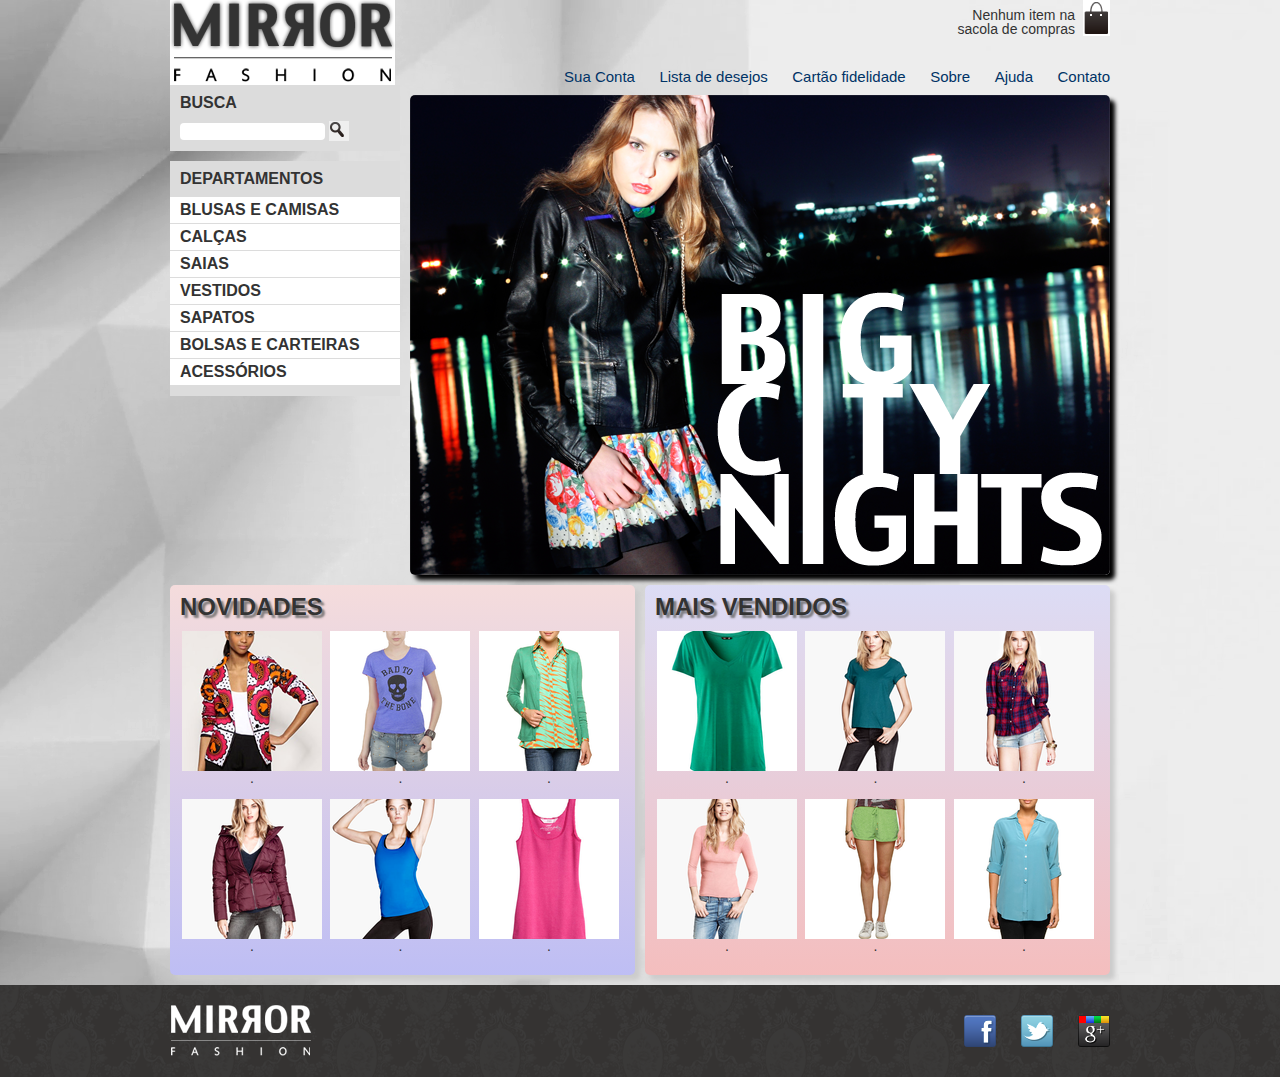
<file: projeto_web_20200401/mirrorfashion/index.html>
<html lang="pt-br"><head>
    <meta charset="utf-8">
    <meta name="viewport" content="width=device-width">

    <title>Mirror Fashion</title>
    <link rel="stylesheet" href="css/formatacao_v1/reset.css">
    <link rel="stylesheet" href="css/formatacao_v1/estilo.css">
    

    <!--[if lt IE 9]>
        <script src="js/html5shiv.js"></script>
    <![endif]-->

    
</head>
<body>    
    <header class="container">
        <!--Conteúdo do cabeçalho-->
        <h1><a href="index.html"><img class="logo-cabecalho" src="img/logo.png" alt="Mirror Fashion" title="Logotipo Mirror Fashion"></a></h1>
        
        <p class="sacola">
            Nenhum item na sacola de compras
        </p>
        
        <nav class="menu-opcoes">
            <ul>
                <li><a class="item-menu" href="#">Sua Conta</a></li>
                <li><a class="item-menu" href="#">Lista de desejos</a></li>
                <li><a class="item-menu" href="#">Cartão fidelidade</a></li>
                <li><a class="item-menu" href="sobre.html">Sobre</a></li>
                <li><a class="item-menu" href="#">Ajuda</a></li>
                <li><a class="item-menu" href="contato.html" target="_blank">Contato</a></li>
            </ul>
        </nav>
    </header>
    <div id="main" class="container destaque">
        <!-- Conteúdo principal -->
        <section class="busca">
            <h2>Busca</h2>
            <form>
                <input type="search">
                <button>Buscar</button>
            </form>
        </section>
        <!-- fim da busca-->
        <section class="menu-departamentos">
            <h2>Departamentos</h2>
            <nav>
                <ul>
                    <li>
                        <a class="item-menu" href="#">Blusas e Camisas</a>
                        <ul>
                            <li><a href="#">Manga curta</a></li>
                            <li><a href="#">Manga comprida</a></li>
                            <li><a href="#">Camisa social</a></li>
                            <li><a href="#">Camisa casual</a></li>
                        </ul>
                            
                    </li>
                    <li><a class="item-menu" href="#">Calças</a></li>
                    <li><a class="item-menu" href="#">Saias</a></li>
                    <li><a class="item-menu" href="#">Vestidos</a></li>
                    <li><a class="item-menu" href="#">Sapatos</a></li>
                    <li><a class="item-menu" href="#">Bolsas e Carteiras</a></li>
                    <li><a class="item-menu" href="#">Acessórios</a></li>
                </ul>
            </nav>        
        </section>
        <!-- fim do .menu-departamentos -->

        <section class="banner-destaque">
                <img src="img/destaque-home.png" alt="Promoção: Big City Night">
        </section>
        <!--fim do .banner-destaque -->
    </div>
    <!--fim do container .destaque -->    

    <div id="destaques">
        <!--Paineis de Destaque-->
        <div class="container paineis">
            <section class="painel novidades">
                <h2>Novidades</h2>
                <ol>
                    <!--primeiro produto-->
                    <li>
                        <a href="img/produtos/foto1-rosa.png">
                            <figure>
                                <img src="img/produtos/miniatura1.png" alt="minituara1">
                                <figcaption>.</figcaption>
                            </figure>
                        </a>
                    </li>
                    <!--fim do primeiro produto-->
                    <!--segundo produto-->
                    <li>
                        <a href="img/produtos/foto2-azul.png">
                            <figure>
                                <img src="img/produtos/miniatura2.png" alt="minituara2">
                                <figcaption>.</figcaption>
                            </figure>
                        </a>
                    </li>
                    <!--fim do segundo produto-->
                    <!--terceiro produto-->
                    <li>
                        <a href="img/produtos/foto3-verde.png">
                            <figure>
                                <img src="img/produtos/miniatura3.png" alt="minituara3">
                                <figcaption>.</figcaption>
                            </figure>
                        </a>
                    </li>
                    <!--fim do terceiro produto-->
                    <!--quarto produto-->
                    <li>
                        <a href="img/produtos/foto4-rosa.png">
                            <figure>
                                <img src="img/produtos/miniatura4.png" alt="minituara4">
                                <figcaption>.</figcaption>
                            </figure>
                        </a>
                    </li>
                    <!--fim do quarto produto-->
                    <!--quinto produto-->
                    <li>
                        <a href="img/produtos/foto5-azul.png">
                            <figure>
                                <img src="img/produtos/miniatura5.png" alt="minituara5">
                                <figcaption>.</figcaption>
                            </figure>
                        </a>
                    </li>
                    <!--fim do quinto produto-->
                    <!--sexto produto-->
                    <li>
                        <a href="img/produtos/foto6-rosa.png">
                            <figure>
                                <img src="img/produtos/miniatura6.png" alt="minituara6">
                                <figcaption>.</figcaption>
                            </figure>
                        </a>
                    </li>
                    <!--fim do sexto produto-->
                </ol>
            </section>
            <section class="painel mais-vendidos">
                <h2>Mais vendidos</h2>
                <ol>
                    <!--primeiro produto-->
                    <li>
                        <a href="img/produtos/foto7-verde.png">
                            <figure>
                                <img src="img/produtos/miniatura7.png" alt="minituara7">
                                <figcaption>.</figcaption>
                            </figure>
                        </a>
                    </li>
                    <!--fim do primeiro produto-->
                    <!--segundo produto-->
                    <li>
                        <a href="img/produtos/foto8-verde.png">
                            <figure>
                                <img src="img/produtos/miniatura8.png" alt="minituara8">
                                <figcaption>.</figcaption>
                            </figure>
                        </a>
                    </li>
                    <!--fim do segundo produto-->
                    <!--terceiro produto-->
                    <li>
                        <a href="img/produtos/foto9-rosa.png">
                            <figure>
                                <img src="img/produtos/miniatura9.png" alt="minituara9">
                                <figcaption>.</figcaption>
                            </figure>
                        </a>
                    </li>
                    <!--fim do terceiro produto-->
                    <!--quarto produto-->
                    <li>
                        <a href="img/produtos/foto10-rosa.png">
                            <figure>
                                <img src="img/produtos/miniatura10.png" alt="minituara10">
                                <figcaption>.</figcaption>
                            </figure>
                        </a>
                    </li>
                    <!--fim do quarto produto-->
                    <!--quinto produto-->
                    <li>
                        <a href="img/produtos/foto11-verde.png">
                            <figure>
                                <img src="img/produtos/miniatura11.png" alt="minituara11">
                                <figcaption>.</figcaption>
                            </figure>
                        </a>
                    </li>
                    <!--fim do quinto produto-->
                    <!--sexto produto-->
                    <li>
                        <a href="img/produtos/foto12-azul.png">
                            <figure>
                                <img src="img/produtos/miniatura12.png" alt="minituara12">
                                <figcaption>.</figcaption>
                            </figure>
                        </a>
                    </li>
                    <!--fim do sexto produto-->
                </ol>
            </section>
            <!-- os paineis novidades e mais vendidos ficarão neste elemento -->
        </div>
        <!-- fim da div .container .paineis-->
    </div>
    
    <footer>
        <!--conteúdo do rodapé-->
        <div class="container">
            <img src="img/logo-rodape.png" alt="Logo da Mirror Fashion">
            
            <ul class="social">
                <li><a href="http://facebook.com/mirrorfashion">Facebook</a></li>
                <li><a href="http://twitter.com/mirrorfashion">Twitter</a></li>
                <li><a href="http://plus.google.com/mirrorfashion">Google+</a></li>
            </ul>
        </div>
    </footer>

</body></html>
</file>
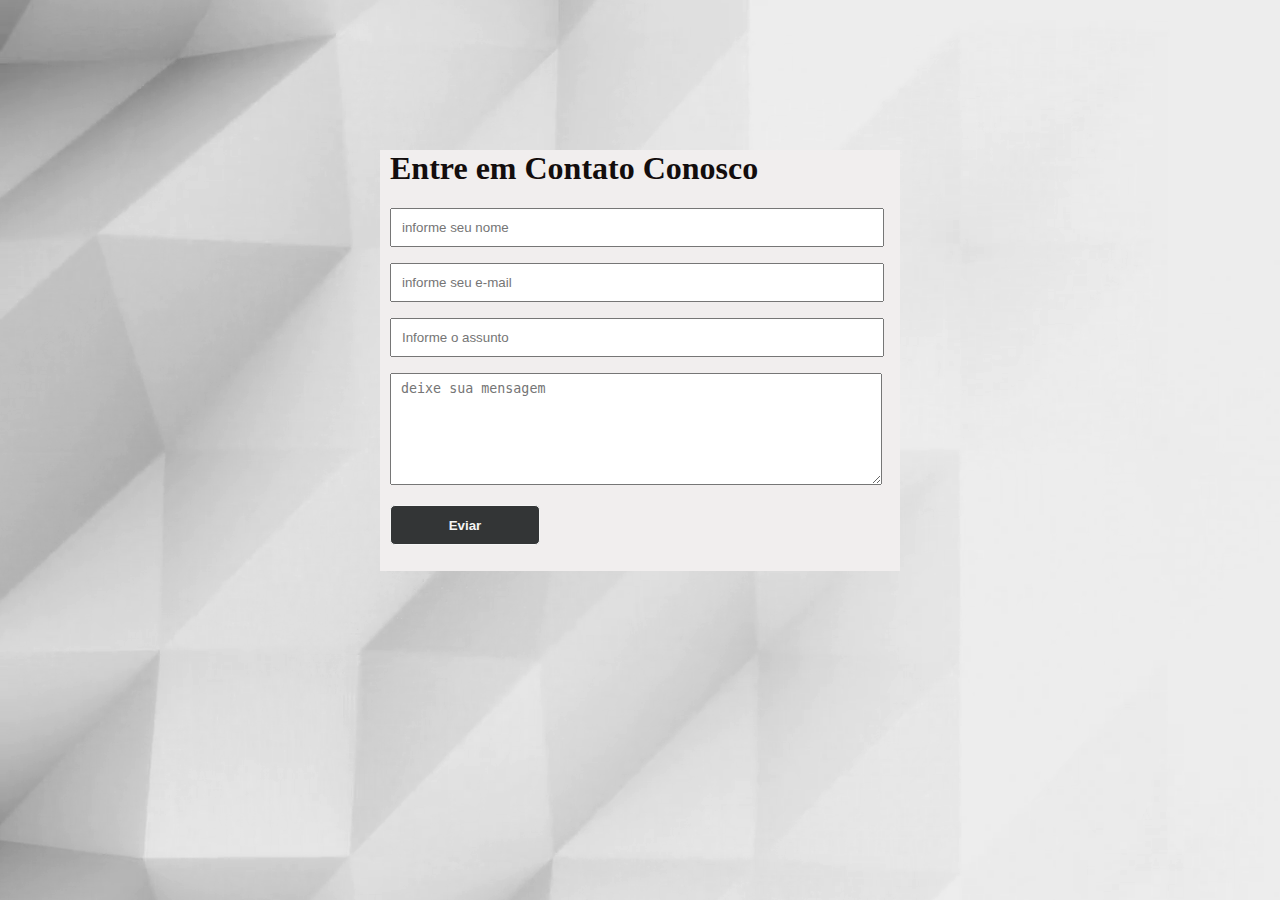
<file: projeto_web_20200401/mirrorfashion/contato.html>
<!DOCTYPE html>
<html lang="en">
<head>
    <meta charset="UTF-8">
    <meta name="viewport" content="width=device-width, initial-scale=1.0">
    <title>Formulário de Contato</title>
    <link rel="stylesheet" href="css/formatacao_v1/contato.css">

</head>
<body>
    
    <form name="formteste" action="" method="post">
        <h1>Entre em Contato Conosco</h1>

        <p class="nome">
            <input type="text " name="nome" placeholder="informe seu nome" required="required">
        </p>

        <p class="email">
            <input type="email" name="email" placeholder="informe seu e-mail" required="required">

        </p>

        <p class="assunto">
            <input type="text" name="assunto" placeholder="Informe o assunto" required="required">
        </p>

        <p class="mensagem">
            <textarea name="mensagem" placeholder="deixe sua mensagem"></textarea>
            
        </p>

        <p class="enviar">
            <input type="submit" name="enviar" value="Eviar">

        </p>

    </form>


</body>
</html>
</file>
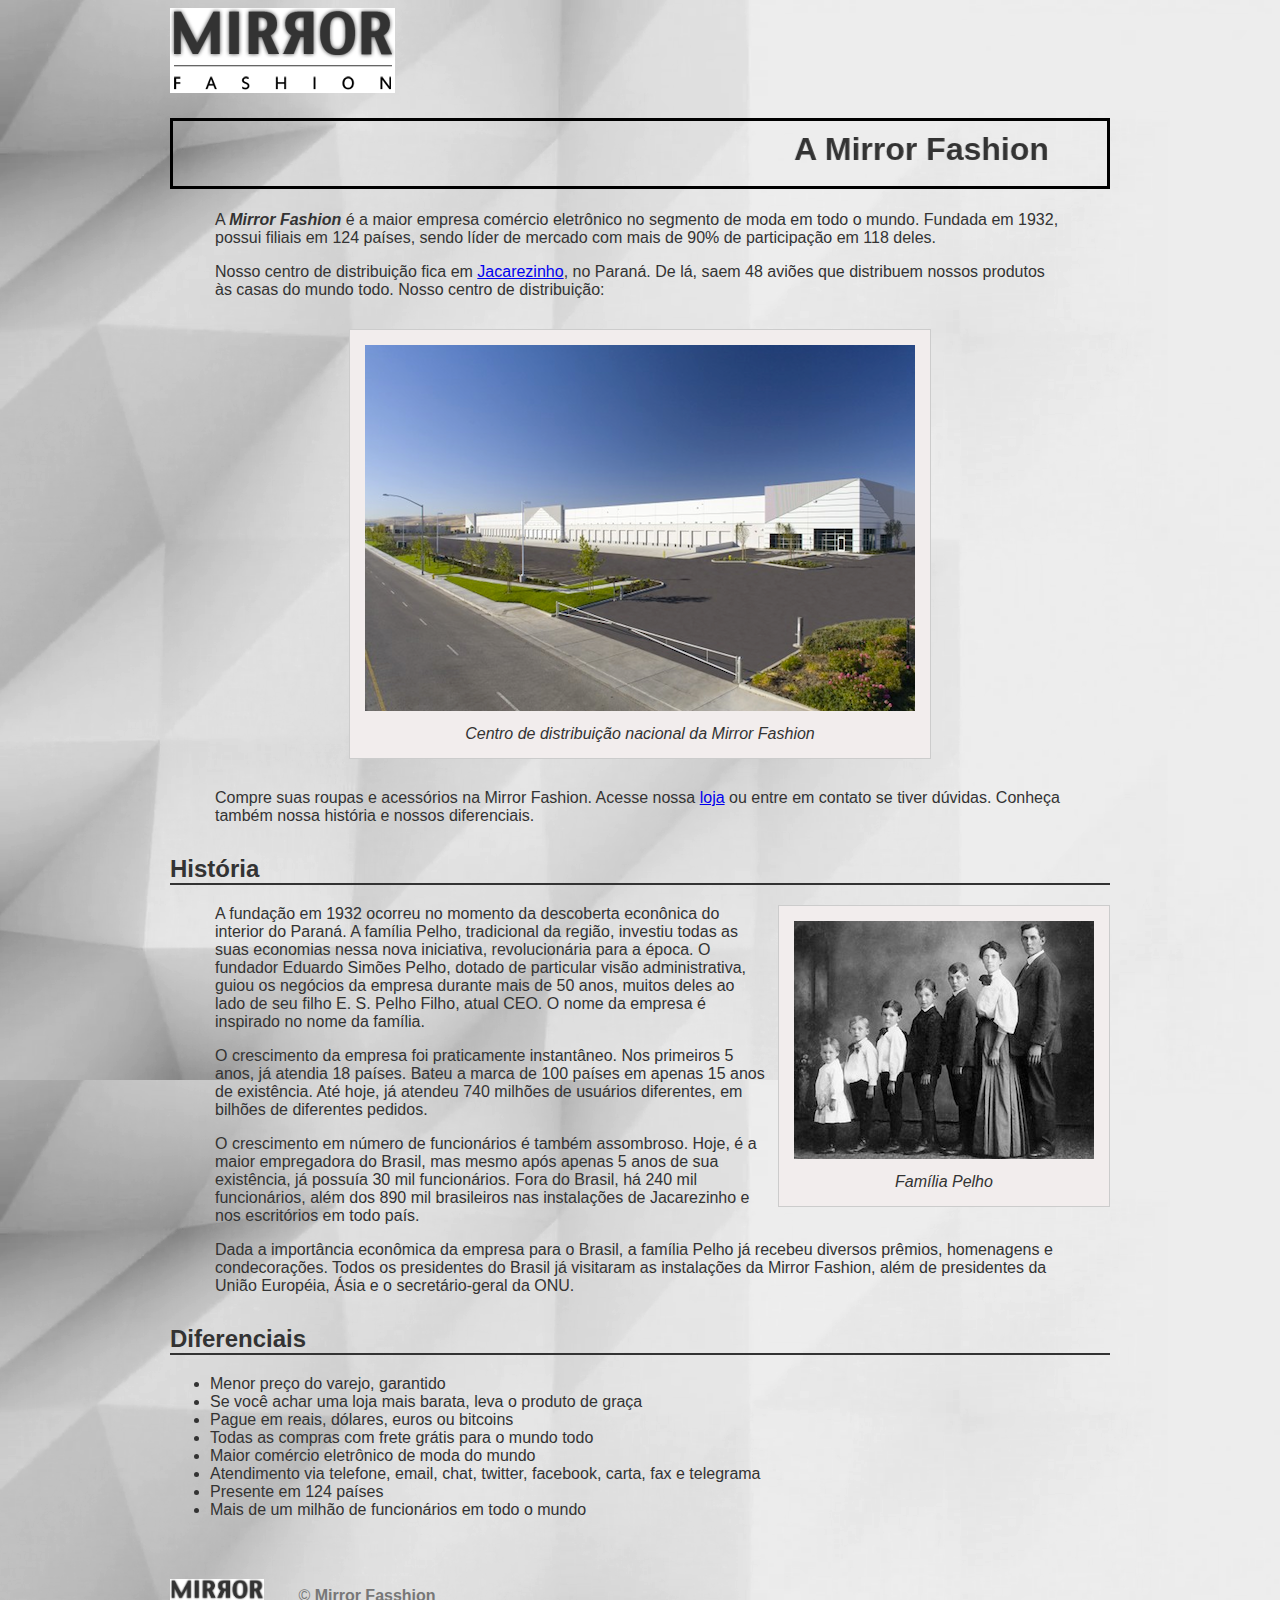
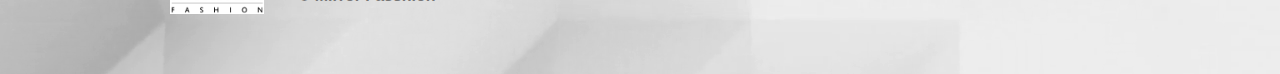
<file: projeto_web_20200401/mirrorfashion/sobre.html>
<!DOCTYPE html>
<html lang="pt-br">

<head>
    <meta charset="utf-8">
    <title>Sobre</title>
    <link rel="stylesheet" href="css/formatacao_v1/sobre.css">
</head>

<body>
    <a href="index.html"><img src="img/logo.png" alt="Logo da Mirror Fashion" title="Logo da Mirror Fashion"></a>
    
    <h1><marquee behavior="alternate">A Mirror Fashion</marquee></h1>
    <p>
        A <strong>Mirror Fashion</strong> é a maior empresa comércio eletrônico no segmento de moda em todo o mundo.
        Fundada em 1932, possui filiais em 124 países, sendo líder de mercado com mais de 90% de
        participação em 118 deles.
    </p>
    <p>
        Nosso centro de distribuição fica em <a href="https://maps.google.com/?q=Jacarezinho">Jacarezinho</a>, no Paraná. De lá, saem 48 aviões que
        distribuem nossos produtos às casas do mundo todo. Nosso centro de distribuição:
    </p>
    <figure id="centro-distribuicao">
        <!--fonte da imagem link relativo = armazenado no projeto-->
        <a href="https://maps.google.com/?q=Jacarezinho">
            
            <img src="img/centro-distribuicao.png" alt="Centro de distribuição"
            title="Centro de distribuição da Mirror Fashion">
        
        </a>
        <figcaption>Centro de distribuição nacional da Mirror Fashion</figcaption>
    </figure>
    <p>
        Compre suas roupas e acessórios na Mirror Fashion. Acesse nossa <a href="index.html">loja</a> ou entre em contato
        se tiver dúvidas. Conheça também nossa história e nossos diferenciais.
    </p>

    <h2 id="historia">História</h2>
    <figure id="familia-pelho">
        <img src="img/familia-pelho.jpg" alt="Foto da família Pelho" title="Foto da família Pelho">
        <figcaption>Família Pelho</figcaption>
    </figure>
    <p>
        A fundação em 1932 ocorreu no momento da descoberta econônica do interior do Paraná. A
        família Pelho, tradicional da região, investiu todas as suas economias nessa nova iniciativa,
        revolucionária para a época. O fundador Eduardo Simões Pelho, dotado de particular visão
        administrativa, guiou os negócios da empresa durante mais de 50 anos, muitos deles ao lado
        de seu filho E. S. Pelho Filho, atual CEO. O nome da empresa é inspirado no nome da família.
    </p>
    <p>
        O crescimento da empresa foi praticamente instantâneo. Nos primeiros 5 anos, já atendia 18 países.
        Bateu a marca de 100 países em apenas 15 anos de existência. Até hoje, já atendeu 740 milhões
        de usuários diferentes, em bilhões de diferentes pedidos.
    </p>
    <p>
        O crescimento em número de funcionários é também assombroso. Hoje, é a maior empregadora do
        Brasil, mas mesmo após apenas 5 anos de sua existência, já possuía 30 mil funcionários. Fora do
        Brasil, há 240 mil funcionários, além dos 890 mil brasileiros nas instalações de Jacarezinho e
        nos escritórios em todo país.
    </p>
    <p>
        Dada a importância econômica da empresa para o Brasil, a família Pelho já recebeu diversos prêmios,
        homenagens e condecorações. Todos os presidentes do Brasil já visitaram as instalações da Mirror
        Fashion, além de presidentes da União Européia, Ásia e o secretário-geral da ONU.
    </p>
    <h2 id="diferenciais"> Diferenciais</h2>
    <ul>
        <li>Menor preço do varejo, garantido</li>
        <li>Se você achar uma loja mais barata, leva o produto de graça</li>
        <li>Pague em reais, dólares, euros ou bitcoins</li>
        <li>Todas as compras com frete grátis para o mundo todo</li>
        <li>Maior comércio eletrônico de moda do mundo</li>
        <li>Atendimento via telefone, email, chat, twitter, facebook, carta, fax e telegrama</li>
        <li>Presente em 124 países</li>
        <li>Mais de um milhão de funcionários em todo o mundo</li>
    </ul>
    <div id="rodape">
        <img src="img/logo.png">
        &copy; <strong> Mirror Fasshion </strong>
    </div>
</body>

</html>
</file>
<file: projeto_web_20200401/mirrorfashion/css/formatacao_v1/estilo.css>
@media screen {


    body {
        font-family: "Lucida Sans Unicode", "Lucida Grande", sans-serif;
        color: #333333;
        background-image: url(/projeto_web_20200401/mirrorfashion/img/wallpaperbranco.png);

    }

    header {
        position: relative;
    }


    .sobre h1 {
        font-family: serif;
        
        padding: 30px 0px;
        margin: 30px 0px;
        color: #111; 
        font-family: 'Open Sans Condensed', sans-serif; 
        font-size: 30px; 
        font-weight: 700; 
        line-height: 35px; 
        text-indent: 1em; 
        text-align: left; 
        text-transform: uppercase;
        border-radius: 15px;
            /*Hack compatibilidade browsers antigos*/
            -webkit-border-radios: 15px;
            -moz-border-radios: 15px;
            -o-border-radios: 15px;
            -ms-border-radios: 15px;

        box-shadow: 20px 20px 20px black;
            /*Hack compatibilidade browsers antigos*/
            -webkit-box-shadow: 20px 20px 20px black;
            -moz-box-shadow: 20px 20px 20px black;
            -o-box-shadow: 20px 20px 20px black;
            -ms-box-shadow: 20px 20px 20px black;

        /*box-shadow: inset 0 0 20px black;*/
        /*text-shadow: 20px 20px 20px red, -20px -20px 20px red;*/

    }

    .sobre figure {
        background-color: #ebdddd;
        border: 1px solid #cccccc;
        text-align: center;
        padding: 15px;
        margin: 30px;
        border-radius: 15px;
        box-shadow: 15px 15px 15px black;
    }

    .sobre img {
        border-radius: 5px;
    }


    .sobre figcaption {
        font-style: italic;
        margin-top: 10px;
    }

    .sobre p {
        padding: 0 45px;
        height: auto;
        text-align: justify;
        color: #000000;
        line-height: 20px;
        text-indent: 2em;
        margin-bottom: 16px;
    }

    .sobre ul li {
        padding: 0 45px;
        height: auto;
        text-align: justify;
        color: #000000;
        line-height: 20px;
        list-style-type: square;
        list-style-position: inside;
    }

    .sobre p strong {
        font-style: italic;    
    }

    #familia-pelho {
        float: right;
        margin: 0px 10px;

    }

    #centro-distribuicao {
        margin-left: auto;
        margin-right: auto;
        width: 550px;
    }




    .container {
        position: relative;
        margin: 0 auto;
        width: 940px;
    }

    .menu-opcoes {
        position: absolute;
        bottom: 0;
        right: 0;
    }

    .sacola {
        background-image: url(../../img/sacola.png);
        background-repeat: no-repeat;
        background-position: top right;
        font-size: 14px;
        padding-right: 35px;
        text-align: right;
        width: 140px;
        padding-top: 8px;
        padding-bottom: 8px;
        position: absolute;
        top: 0;
        right: 0;

    }

    .menu-opcoes ul li  {
        font-size: 15px;
        display: inline;
        margin-left: 20px;
        padding-top: 8px;
        
    }

    .menu-opcoes a {
        color: #003366;
    }

    .menu-opcoes a:hover {
        color: #007DC6;
    }
        
    .menu-opcoes a:active {
        color: #867DC6;
    }
        

    .busca, .menu-departamentos {
        float:left;
        background-color: #DCDCDC;
        font-weight: bold;
        text-transform: uppercase;
        margin-right: 10px;
        width: 230px;

    }
    
    .menu-departamentos {
        clear:left;
        text-decoration: none;
        margin-top: 10px;
        padding-bottom: 10px;
    }

    .menu-departamentos li li a {
        color: #333333;
        text-decoration: none;
    }

    .menu-departamentos li li  a:hover {
        color: #007DC6;
    }
        
    .menu-departamentos li li a:active {
        color: #867DC6;
    }
    .menu-departamentos li li a:before {
        content: '- ';
    }
        

    .item-menu {
        color: #333333;
        text-decoration: none;
    }

    .busca h2, .busca form, .menu-departamentos h2 {
        margin: 10px;
    }


    .menu-departamentos li {
        background-color: #FFFFFF;
        margin-bottom: 1px;
        padding: 5px 10px;
    }

    .menu-departamentos li ul {
    display: none;
    }
        
    .menu-departamentos li:hover ul {

        display: block;
    }
        
    .menu-departamentos ul ul li {
        background-color: #DCDCDC;
    }
        

    .busca input[type=search] {
        width: 145px;
        border-radius: 4px;
        border: none;

    }

    .banner-destaque {
        padding-top: 10px;
        border-radius: 5px;
    }

    .banner-destaque  img {
        border-radius: 5px;
        box-shadow: 5px 5px 4px black;
    }

    .painel {
        margin: 10px 0;
        padding: 10px;
        width: 445px;
        border-radius: 5px;
        box-shadow: 5px 5px 4px #cccccc;
        
    }

    .painel li {
        transition: 0.7s ease-out;
    }
        

    .painel li:hover {
        background-color: rgba(184, 134, 11,0.5);
        box-shadow: 0 0 10px #333;
        transition: box-shadow 0.7s  ease-in;
        transform: scale(1.2) /*rotate(-5deg)*/;
    }
    /*
    .painel li:nth-child(2n):hover {
        transform: scale(1.2) rotate(5deg);
    }
    */    
        

    .novidades {
        float: left;
        background: linear-gradient(#f5dcdc, #bebef4);
        background-color: #f5dcdc;
    }

    .mais-vendidos {
        float: right;
        background: linear-gradient(#dcdcf5, #f4bebe);
        background-color: #dcdcf5;
    }

    .painel li {
        display: inline-block;
        vertical-align: top;
        width: 140px;
        margin: 2px;
        padding-bottom: 10px;
    }

    .painel h2 {
        font-size: 24px;
        font-weight: bold;
        text-transform: uppercase;
        margin-bottom: 10px;
        text-shadow: 3px 3px 2px rgba(100,100,100,0.8);
    }

    .painel a {
        color: #333;
        font-size: 14px;
        text-align: center;
        text-decoration: none;
    }


    footer {
        background-image: url(../../img/fundo-rodape.png);
        clear: both;
        padding: 20px 0;

    }

    footer .container {
        position: relative;
    }

    .social {
        position: absolute;
        top: 50%;
        transform: translateY(-50%);
        right: 0;
    }

    .social li {
        float: left;
        margin-left: 25px;
    }

    .social a {
        width: 32px;
        height: 32px;
        display: block;
        text-indent: -9999px;
    }
    .social a[href*="facebook.com"] {
        background-image: url(../../img/facebook.png);
    }
    .social a[href*="twitter.com"] {
        background-image: url(../../img/twitter.png);
    }
    .social a[href*="plus.google.com"] {
        background-image: url(../../img/googleplus.png);
    }

    .busca button {
        background-image: url(../../img/busca.png);
        background-repeat: no-repeat;
        border: none;
        width: 20px;
        height: 20px;
        text-indent: -9999px;
    }
}    


@media print {


    body {
        font-family: "Lucida Sans Unicode", "Lucida Grande", sans-serif;
        color: red;
        background: linear-gradient(to bottom, white, grey);

    }

    header {
        position: relative;
    }


    .sobre h1 {
        font-family: serif;
        background-image: url('../../img/sobre-background.jpg');
        padding: 30px 0px;
        margin: 30px 0px;
        color: #111; 
        font-family: 'Open Sans Condensed', sans-serif; 
        font-size: 30px; 
        font-weight: 700; 
        line-height: 35px; 
        text-indent: 1em; 
        text-align: left; 
        text-transform: uppercase;
        border-radius: 15px;
            /*Hack compatibilidade browsers antigos*/
            -webkit-border-radios: 15px;
            -moz-border-radios: 15px;
            -o-border-radios: 15px;
            -ms-border-radios: 15px;

        box-shadow: 20px 20px 20px black;
            /*Hack compatibilidade browsers antigos*/
            -webkit-box-shadow: 20px 20px 20px black;
            -moz-box-shadow: 20px 20px 20px black;
            -o-box-shadow: 20px 20px 20px black;
            -ms-box-shadow: 20px 20px 20px black;

        /*box-shadow: inset 0 0 20px black;*/
        /*text-shadow: 20px 20px 20px red, -20px -20px 20px red;*/

    }

    .sobre figure {
        background-color: #f2eded;
        border: 1px solid #cccccc;
        text-align: center;
        padding: 15px;
        margin: 30px;
        border-radius: 15px;
        box-shadow: 15px 15px 15px black;
    }

    .sobre img {
        border-radius: 5px;
    }


    .sobre figcaption {
        font-style: italic;
        margin-top: 10px;
    }

    .sobre p {
        padding: 0 45px;
        height: auto;
        text-align: justify;
        color: #000000;
        line-height: 20px;
        text-indent: 2em;
        margin-bottom: 16px;
    }

    .sobre ul li {
        padding: 0 45px;
        height: auto;
        text-align: justify;
        color: #000000;
        line-height: 20px;
        list-style-type: square;
        list-style-position: inside;
    }

    .sobre p strong {
        font-style: italic;    
    }

    #familia-pelho {
        float: right;
        margin: 0px 10px;

    }

    #centro-distribuicao {
        margin-left: auto;
        margin-right: auto;
        width: 550px;
    }




    .container {
        position: relative;
        margin: 0 auto;
        width: 940px;
    }

    .menu-opcoes {
        position: absolute;
        bottom: 0;
        right: 0;
    }

    .sacola {
        background-image: url(../../img/sacola.png);
        background-repeat: no-repeat;
        background-position: top right;
        font-size: 14px;
        padding-right: 35px;
        text-align: right;
        width: 140px;
        padding-top: 8px;
        padding-bottom: 8px;
        position: absolute;
        top: 0;
        right: 0;

    }

    .menu-opcoes ul li  {
        font-size: 15px;
        display: inline;
        margin-left: 20px;
        padding-top: 8px;
        
    }

    .menu-opcoes a {
        color: #003366;
    }

    .menu-opcoes a:hover {
        color: #007DC6;
    }
        
    .menu-opcoes a:active {
        color: #867DC6;
    }
        

    .busca, .menu-departamentos {
        float:left;
        background-color: #DCDCDC;
        font-weight: bold;
        text-transform: uppercase;
        margin-right: 10px;
        width: 230px;

    }
    
    .menu-departamentos {
        clear:left;
        text-decoration: none;
        margin-top: 10px;
        padding-bottom: 10px;
    }

    .menu-departamentos li li a {
        color: #333333;
        text-decoration: none;
    }

    .menu-departamentos li li  a:hover {
        color: #007DC6;
    }
        
    .menu-departamentos li li a:active {
        color: #867DC6;
    }
    .menu-departamentos li li a:before {
        content: '- ';
    }
        

    .item-menu {
        color: #333333;
        text-decoration: none;
    }

    .busca h2, .busca form, .menu-departamentos h2 {
        margin: 10px;
    }


    .menu-departamentos li {
        background-color: #FFFFFF;
        margin-bottom: 1px;
        padding: 5px 10px;
    }

    .menu-departamentos li ul {
    display: none;
    }
        
    .menu-departamentos li:hover ul {
        display: block;
    }
        
    .menu-departamentos ul ul li {
        background-color: #DCDCDC;
    }
        

    .busca input[type=search] {
        width: 145px;
        border-radius: 4px;
        border: none;

    }

    .banner-destaque {
        padding-top: 10px;
        border-radius: 5px;
    }

    .banner-destaque  img {
        border-radius: 5px;
        box-shadow: 5px 5px 4px black;
    }

    .painel {
        margin: 10px 0;
        padding: 10px;
        width: 445px;
        border-radius: 5px;
        box-shadow: 5px 5px 4px #cccccc;
        
    }

    .painel li {
        transition: 0.7s ease-out;
    }
        

    .painel li:hover {
        background-color: rgba(184, 134, 11,0.5);
        box-shadow: 0 0 10px #333;
        transition: box-shadow 0.7s  ease-in;
        transform: scale(1.2) /*rotate(-5deg)*/;
    }
    /*
    .painel li:nth-child(2n):hover {
        transform: scale(1.2) rotate(5deg);
    }
    */    
        

    .novidades {
        float: left;
        background: linear-gradient(#f5dcdc, #bebef4);
        background-color: #f5dcdc;
    }

    .mais-vendidos {
        float: right;
        background: linear-gradient(#dcdcf5, #f4bebe);
        background-color: #dcdcf5;
    }

    .painel li {
        display: inline-block;
        vertical-align: top;
        width: 140px;
        margin: 2px;
        padding-bottom: 10px;
    }

    .painel h2 {
        font-size: 24px;
        font-weight: bold;
        text-transform: uppercase;
        margin-bottom: 10px;
        text-shadow: 3px 3px 2px rgba(100,100,100,0.8);
    }

    .painel a {
        color: #333;
        font-size: 14px;
        text-align: center;
        text-decoration: none;
    }


    footer {
        background-image: url(../../img/fundo-rodape.png);
        clear: both;
        padding: 20px 0;

    }

    footer .container {
        position: relative;
    }

    .social {
        position: absolute;
        top: 50%;
        transform: translateY(-50%);
        right: 0;
    }

    .social li {
        float: left;
        margin-left: 25px;
    }

    .social a {
        width: 32px;
        height: 32px;
        display: block;
        text-indent: -9999px;
    }
    .social a[href*="facebook.com"] {
        background-image: url(../../img/facebook.png);
    }
    .social a[href*="twitter.com"] {
        background-image: url(../../img/twitter.png);
    }
    .social a[href*="plus.google.com"] {
        background-image: url(../../img/googleplus.png);
    }

    .busca button {
        background-image: url(../../img/busca.png);
        background-repeat: no-repeat;
        border: none;
        width: 20px;
        height: 20px;
        text-indent: -9999px;
    }
}    

@media (max-width: 900px) {
    /* adicionar aqui os novos estilos para mobile */
    body {
        font-family: "Lucida Sans Unicode", "Lucida Grande", sans-serif;
        color: #333333;
        background: linear-gradient(to bottom, white, grey);

    }

    .container {
        width: 96%;
    }

    header h1 {
        text-align: center;
    }

    header h1 img {
        max-width: 50%;
    }

    .sacola {
        display:none;
    }

    .menu-opcoes {
        position: static;
        text-align: center;
    }

    .menu-opcoes ul li {
        display: inline-block;
        margin: 5px;
    }

    .busca,
    .menu-departamentos,
    .banner-destaque img {
        margin-right: 0;
        width: 100%;
    }

    .painel {
        width: auto;
    }

    .painel li {
        width: 30%;
    }
    .painel img {
        width: 100%;
    }

    #centro-distribuicao {
        margin-left: auto;
        margin-right: auto;
        width: auto;
    }
    #centro-distribuicao img{
        width: 100%;
    }
    #familia-pelho {
        margin-left: auto;
        margin-right: auto;
        margin-bottom: 30px;
        width: auto;

    }
    #familia-pelho img{
        width: 100%;

    }
    .sobre p {
        padding: 0 20px;
        height: auto;
        text-align: justify;
        color: #000000;
        line-height: 20px;
        text-indent: 2em;
        margin-bottom: 16px;
        font-size: 16px;
    }
    .sobre ul li {
        padding: 0 20px;
        height: auto;
        text-align: left;
        color: #000000;
        line-height: 20px;
        list-style-type: square;
        list-style-position: inside;
        font-size: 16px;
        font-weight: bold;
    }
}
</file>
<file: projeto_web_20200401/mirrorfashion/css/formatacao_v1/contato.css>
body {
    
    margin: 0;
    padding: 0;
    background-image: url(/projeto_web_20200401/mirrorfashion/img/wallpaperbranco.png);
        background-repeat: no-repeat;
    margin-left: right;
    margin-top: 150px;
        background-position: left;
            background-attachment: fixed;
     
}

form {
    font-size: 16px;
    background: rgb(241, 238, 238);
    max-width: 500px;
    margin: 0 auto;
    padding: 0 10px 10px 10px;
}

h1 {
    color: rgb(19, 13, 13);

}

input, textarea {
    width: 470px;
    padding: 10px;

}

.enviar  input {
    background: rgb(51, 53, 54);
    height: 40px;
    width: 150px;
    font-weight: bold;
    border-radius: 5px;
    border: 1px solid;
    color: whitesmoke;
    cursor: pointer;


}

.enviar input:hover{
    background: rgb(61, 119, 128);

}

textarea {
    width: 470px;
    height: 90px;
    line-height: 10px;
}
</file>
<file: projeto_web_20200401/mirrorfashion/css/formatacao_v1/sobre.css>
body {
    font-family: "Lucida Sans Unicode", "Lucida Grande", sans-serif;
    color: #333333;
    margin-left: auto;
    margin-right: auto;
    width: 940px;
    background-image: url(/projeto_web_20200401//mirrorfashion/img/wallpaperbranco.png);

}

h1 {
    border: solid black;
    padding: 10px;
}

#cabecalho {
    color: #FFFFFF;
    text-align: center;
}

h2 {
    margin-top: 30px;
    border-bottom: 2px solid #333333;
}


p {
    padding: 0 45px;
    
}

p strong {
    font-style: italic;    
}

figure {
    background-color: #f2eded;
    border: 1px solid #cccccc;
    text-align: center;
    padding: 15px;
    margin: 30px;
}

figcaption {
    font-style: italic;
    margin-top: 10px;
}

#familia-pelho {
    float: right;
    margin: 0 0 10px 10px;
}

#centro-distribuicao {
    margin-left: auto;
    margin-right: auto;
    width: 550px;
}

#rodape {
    color: #777777;
    margin: 30px 0;
    padding: 30px 0;
}

#rodape img {
    margin-right: 30px;
    vertical-align: middle;
    width: 94px;
}
</file>
